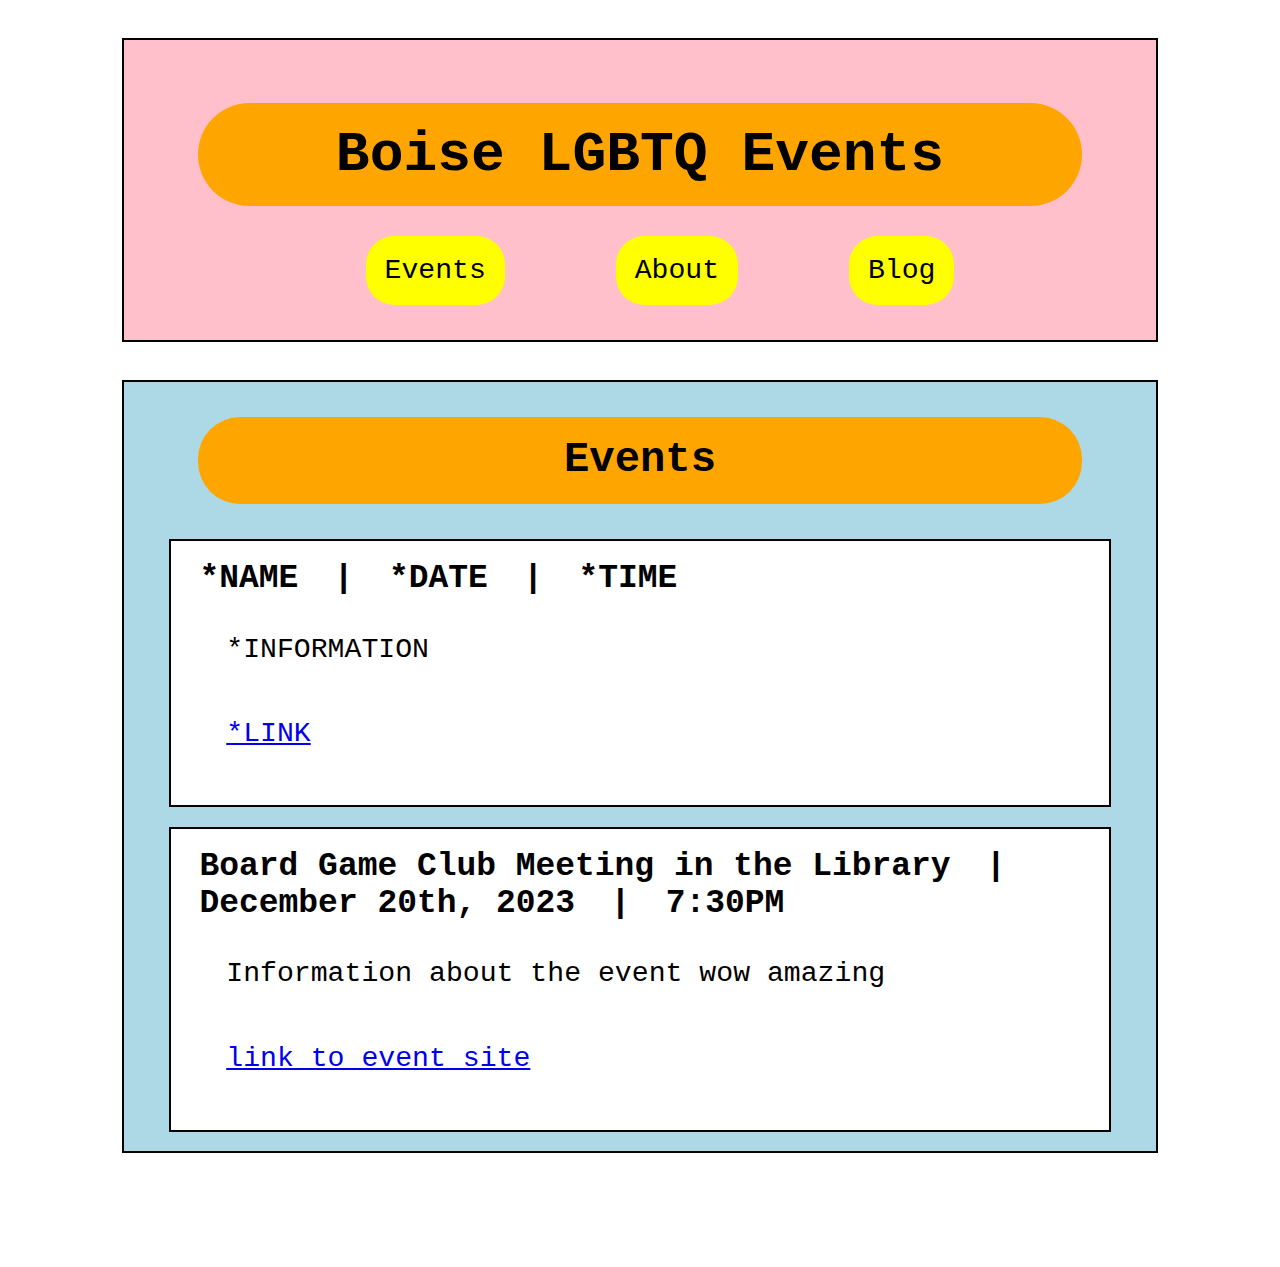
<file: index.html>
<!DOCTYPE html>
<head>
    <link rel="stylesheet" href="styles.css">
    <link rel="icon" type="image/x-icon" href="/images/favicon.ico">
    <title>Events | Boise LGBTQ Events</title>
</head>
<body>
    <div id="header">
        <a href="events.html"><h1>Boise LGBTQ Events</h1></a>
            <ul>
                <a href="events.html"><li>Events</li></a>
                <a href="about.html"><li>About</li></a>
                <a href="blog.html"><li>Blog</li></a>
            </ul>
    </div>
    <div id="content">
        <h2>Events</h2>
<!--Placeholder Event, eventually a form will populate this-->
            <div id="event">
                <h3>*NAME</h3>
                <h3>|</h3>
                <h3>*DATE</h3>
                <h3>|</h3>
                <h3>*TIME</h3>
                <p>*INFORMATION</p>
                <p><a href="events.html">*LINK</a></p>
            
            </div>
            <div id="event">
                <h3>Board Game Club Meeting in the Library</h3>
                <h3>|</h3>
                <h3>December 20th, 2023</h3>
                <h3>|</h3>
                <h3>7:30PM</h3>
                <p>Information about the event wow amazing</p>
                <p><a href="events.html">link to event site</a></p>
            </div>
    </div>
</body>
</file>
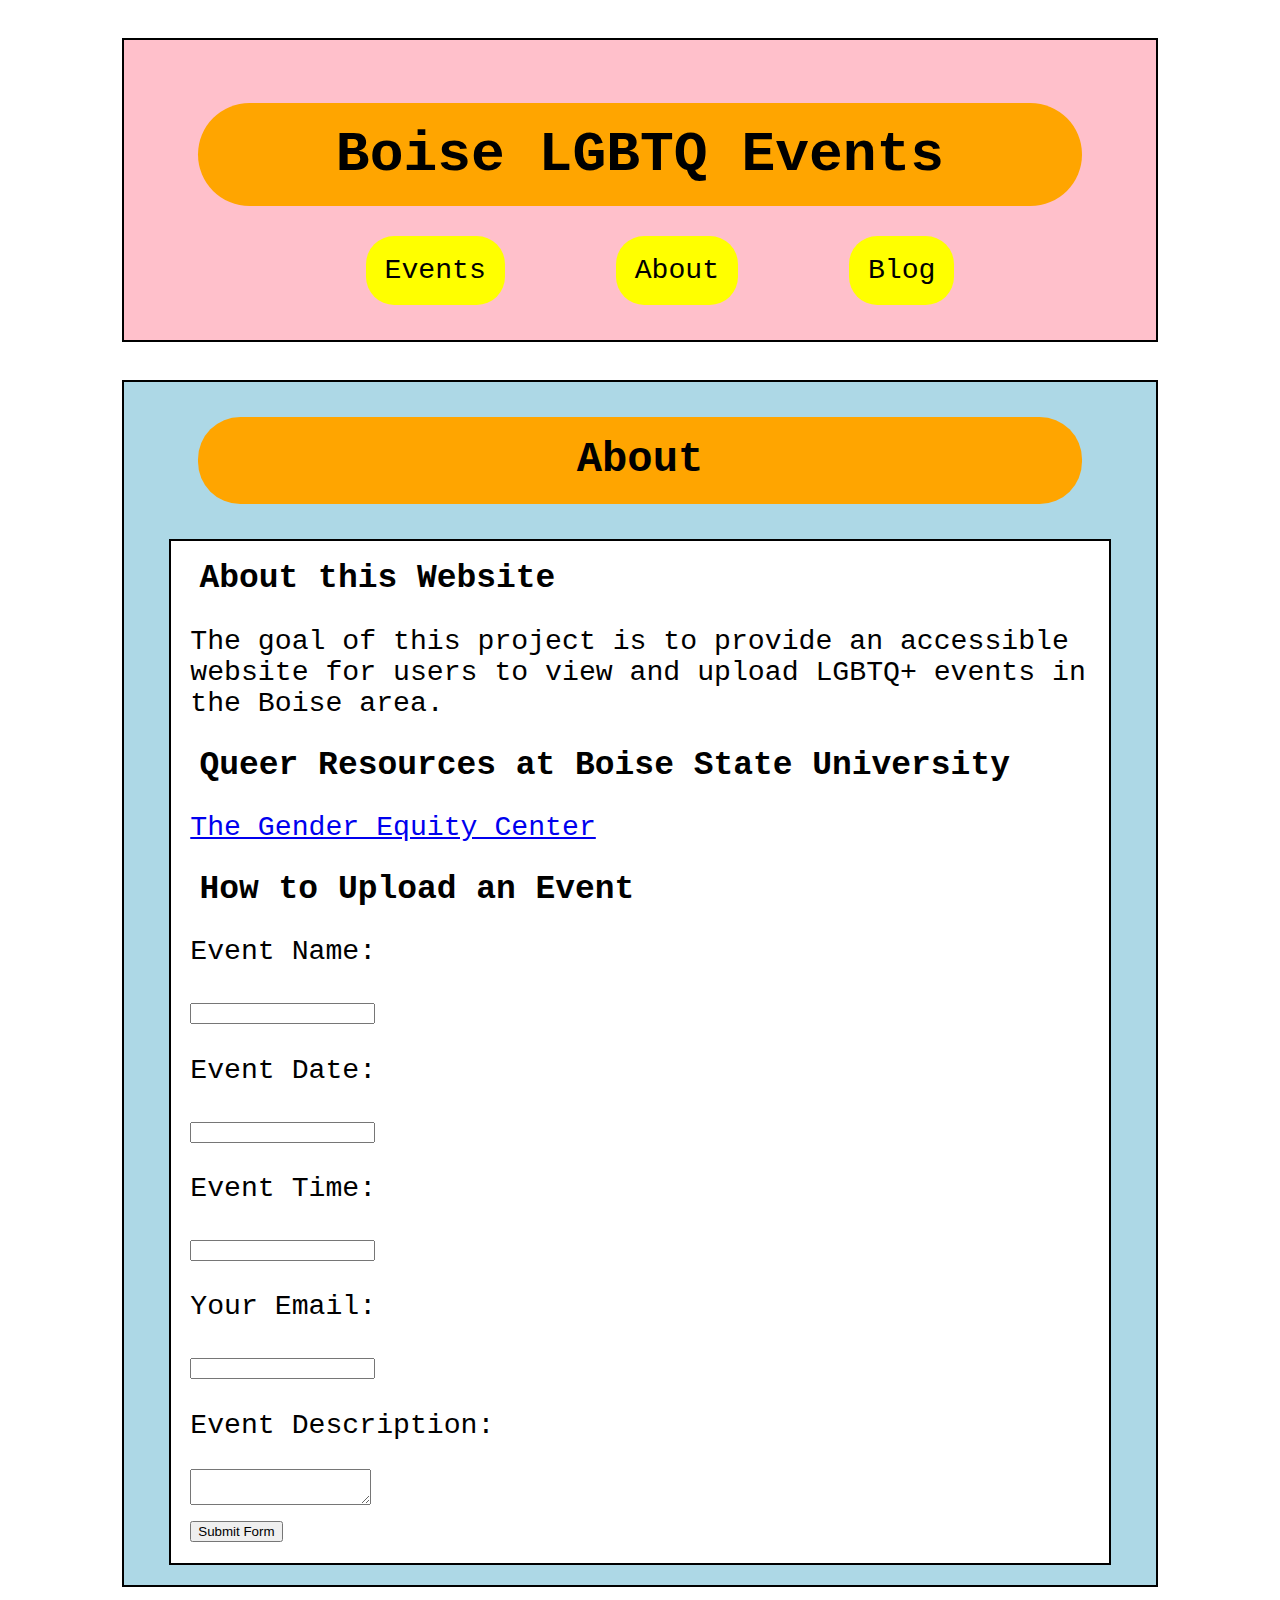
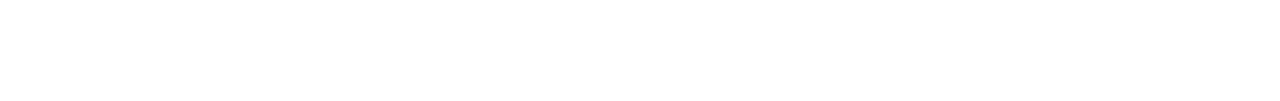
<file: about.html>
<!DOCTYPE html>
<head>
    <link rel="stylesheet" href="styles.css">
    <link rel="icon" type="image/x-icon" href="/images/favicon.ico">    <title>About | Boise LGBTQ Events</title>
</head>
<body>
    <div id="header">
        <a href="events.html"><h1>Boise LGBTQ Events</h1></a>            
            <ul>
                <a href="events.html"><li>Events</li></a>
                <a href="about.html"><li>About</li></a>
                <a href="blog.html"><li>Blog</li></a>
            </ul>
    </div>
    <div id="content">
        <h2>About</h2>
<!--Info about Al, the Micron Academy, this site, and contact info-->
            <div id="about">
                <h3>About this Website</h3>
                <p>The goal of this project is to provide an accessible website for users to view and upload LGBTQ+ events in the Boise area.</p>
                <h3>Queer Resources at Boise State University</h3>
                <p><a href="https://www.boisestate.edu/genderequity/">The Gender Equity Center</a></p>
                <h3>How to Upload an Event</h3>
                <!--Created using Web3Forms https://web3forms.com/-->
                    <form action="https://api.web3forms.com/submit" method="POST">
                        <input type="hidden" name="access_key" value="c7900924-4dcb-4c18-82d0-419d76c66bcb">
                        <p>Event Name:</p>
                        <input type="text" name="name" required>
                        <p>Event Date:</p>
                        <input type="text" name="date" required>
                        <p>Event Time:</p>
                        <input type="text" name="time" required>
                        <p>Your Email:</p>
                        <input type="email" name="email" required>
                        <p>Event Description:</p>
                        <textarea name="message" required></textarea>
                        <div class="h-captcha" data-captcha="true"></div>
                        <button type="submit">Submit Form</button>
                    </form>
                <script src="https://web3forms.com/client/script.js" async defer></script>
            </div>
    </div>
</body>
</file>
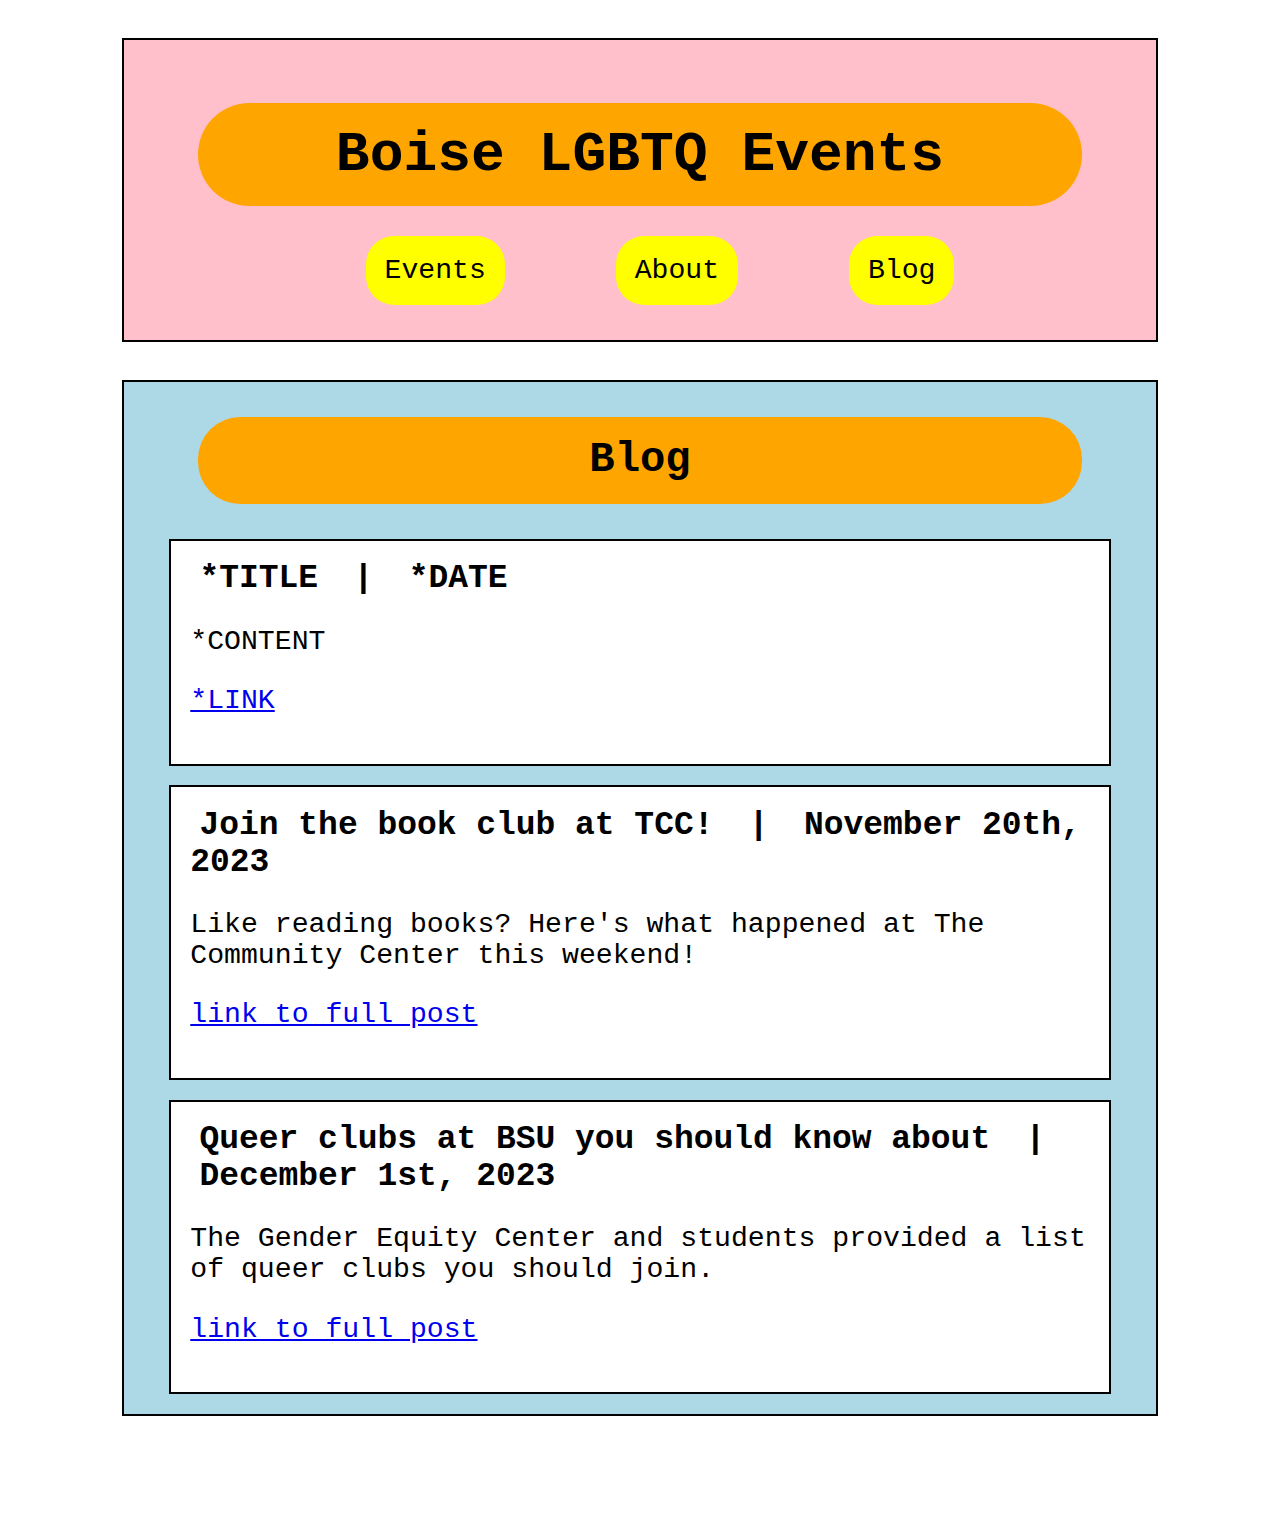
<file: blog.html>
<!DOCTYPE html>
<head>
    <link rel="stylesheet" href="styles.css">
   <link rel="shortcut icon" type="image/x-icon" href="favicon.ico?">
    <title>Blog | Boise LGBTQ Events</title>
</head>
<body>
    <div id="header">
        <a href="events.html"><h1>Boise LGBTQ Events</h1></a>            <ul>
                <a href="events.html"><li>Events</li></a>
                <a href="about.html"><li>About</li></a>
                <a href="blog.html"><li>Blog</li></a>
            </ul>
    </div>
    <div id="content">
        <h2>Blog</h2>
<!--Preview of blog posts, each post gets its own HTML file later on-->
            <div id="blog">
                <h3>*TITLE</h3>
                <h3>|</h3>
                <h3>*DATE</h3>
                <p>*CONTENT</p>
                <p><a href="blog.html">*LINK</a></p>
            </div>
            <div id="blog">
                <h3>Join the book club at TCC!</h3>
                <h3>|</h3>
                <h3>November 20th, 2023</h3>
                <p>Like reading books? Here's what happened at The Community Center this weekend!</p>
                <p><a href="blog.html">link to full post</a></p>
            </div>
            <div id="blog">
                <h3>Queer clubs at BSU you should know about</h3>
                <h3>|</h3>
                <h3>December 1st, 2023</h3>
                <p>The Gender Equity Center and students provided a list of queer clubs you should join.</p>
                <p><a href="blog.html">link to full post</a></p>
            </div>
    </div>
</body>
</file>
<file: styles.css>
body {
    font-family:'Courier New', Courier, monospace;
    font-size: 2.2vw;
    min-width: 90%;
    min-height: 90%;
}

#header {
    border: black solid 2px;
    text-align: center;
    padding: 2%;
    margin: 9%;
    margin-top: 3%;
    background: pink;
    margin-bottom: 2%;
}

#header h1 {
    background: orange;
    border-radius: 1em;
    padding: 2%;
    margin-left: 5%;
    margin-right: 5%;
    margin-bottom: 5%;
}

#header a {
    text-decoration: none;
    color: black;
}

#header a:hover {
    color: gray;
}

#header ul li {
    display: inline;
    padding: 2%;
    margin: 5%;
    list-style: none;
    background: yellow;
    border-radius: 1em;
}

#content {
    margin: 9%;
    border: black solid 2px;
    padding-left: 2%;
    padding-right: 2%;
    background: lightblue;
    margin-top: 3%;
}

#content h2 {
    text-align: center;
    background: orange;
    border-radius: 1em;
    padding: 2%;
    margin-left: 5%;
    margin-right: 5%;
}

#content h3 {
    display: inline;
    text-size-adjust: auto;
    padding: 0.03%;
    margin: 1%;
}

#event p {
    padding: 2%;
    margin: 2%;
}

#event {
    border: black 2px solid;
    padding: 2%;
    margin: 2%;
    background: white;
}

#blog {
    border: black 2px solid;
    padding: 2%;
    margin: 2%;
    background: white;
}

#about {
    border: black 2px solid;
    padding: 2%;
    margin: 2%;
    background: white;
}
</file>
